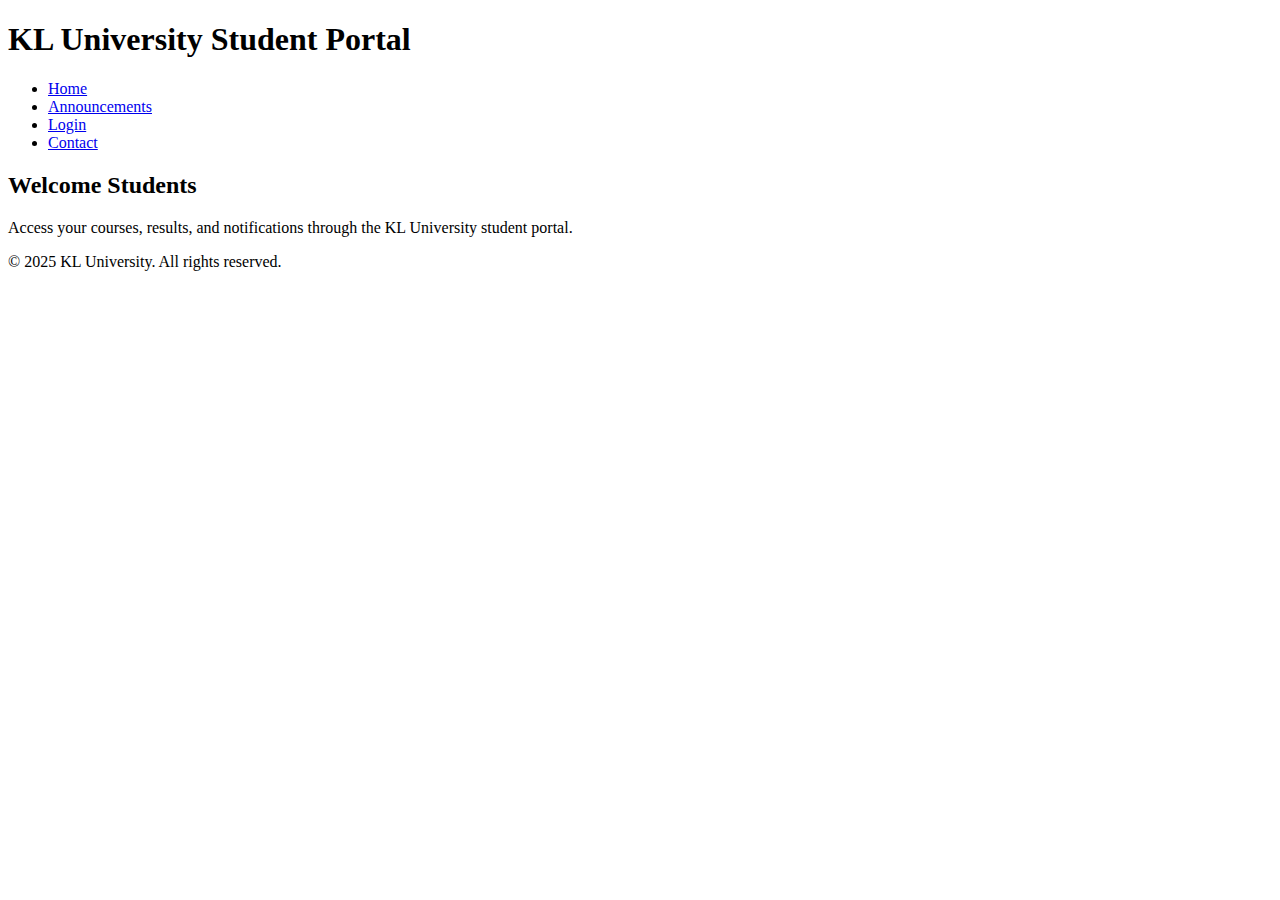
<file: project.html>
<!DOCTYPE html>
<html lang="en">
<head>
  <meta charset="UTF-8">
  <title>KL University Student Portal</title>
</head>
<body>
  <header>
    <h1>KL University Student Portal</h1>
  </header>

  <nav>
    <ul>
      <li><a href="#">Home</a></li>
      <li><a href="#">Announcements</a></li>
      <li><a href="#">Login</a></li>
      <li><a href="#">Contact</a></li>
    </ul>
  </nav>

  <main>
    <section>
      <h2>Welcome Students</h2>
      <p>Access your courses, results, and notifications through the KL University student portal.</p>
    </section>
  </main>

  <footer>
    <p>&copy; 2025 KL University. All rights reserved.</p>
  </footer>
</body>
</html>
</file>
